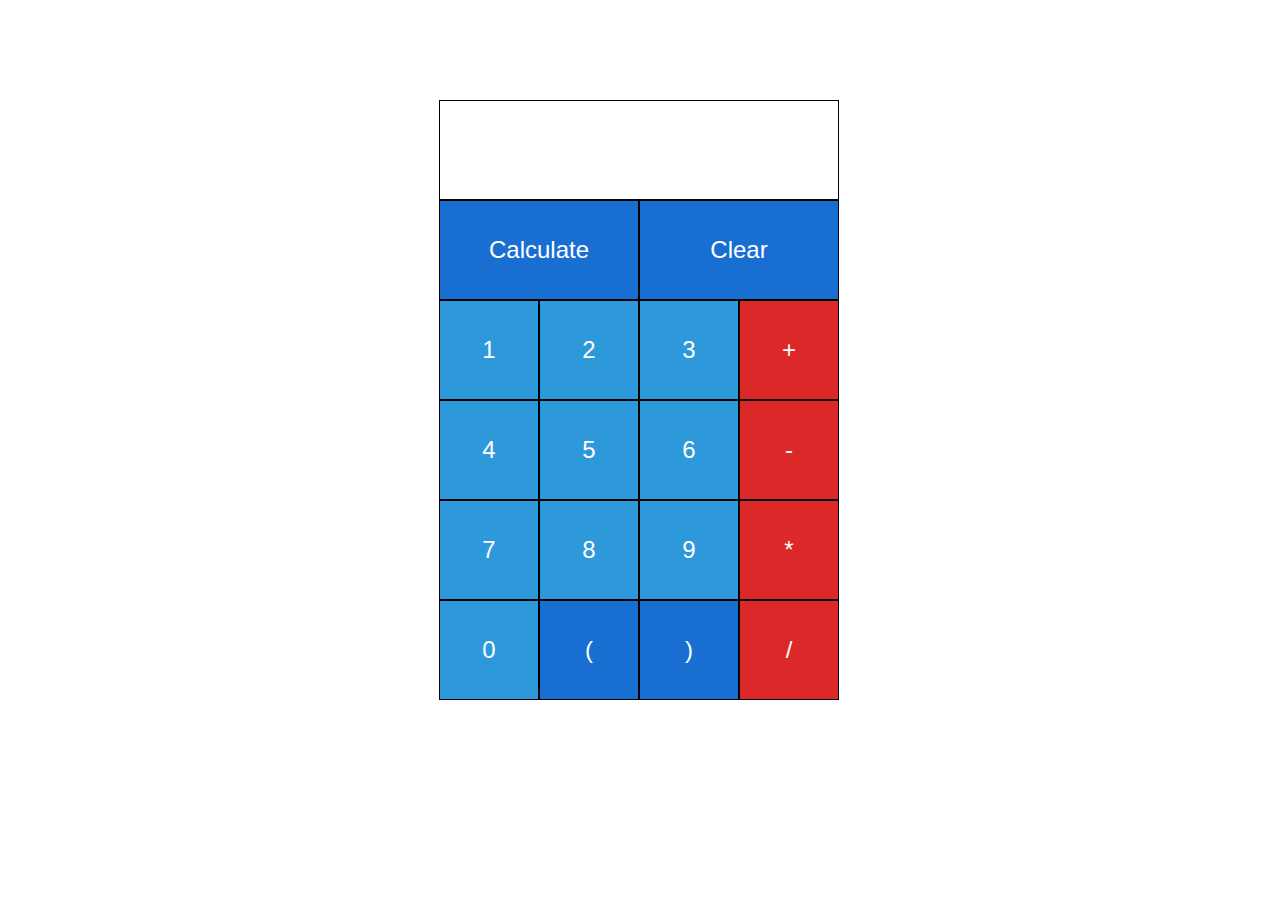
<file: Calculator/index.html>
<!DOCTYPE html>

<html>

  <head>

    <meta charset="UTF-8">

    <title>Calculator</title>

    <link rel="stylesheet" href="styles.css" type="text/css">

  </head>

  <body>   
    
    <!-- Container for the entire thing -->
    <div id="calculatorContainer">

      <!-- Input Field - 4 Wide -->
      <div id="inputField"></div>

      <button id="=Button" class="wideButton miscButton">Calculate</button>
      <button id="clearButton" class="wideButton miscButton">Clear</button>

      <!-- Row 1 -->
      <button id="1Button" class="calculatorButton numberButton">1</button>
      <button id="2Button" class="calculatorButton numberButton">2</button>
      <button id="3Button" class="calculatorButton numberButton">3</button>      
      <button id="+Button" class="calculatorButton operatorButton">+</button>
      
      <!-- Row 2 -->
      
      <button id="4Button" class="calculatorButton numberButton">4</button>
      <button id="5Button" class="calculatorButton numberButton">5</button>
      <button id="6Button" class="calculatorButton numberButton">6</button>      
      <button id="-Button" class="calculatorButton operatorButton">-</button>
      
      
      <!-- Row 3 -->
      <button id="7Button" class="calculatorButton numberButton">7</button>
      <button id="8Button" class="calculatorButton numberButton">8</button>
      <button id="9Button" class="calculatorButton numberButton">9</button>      
      <button id="*Button" class="calculatorButton operatorButton">*</button>

      <!-- Row 4 -->
      <button id="0Button" class="calculatorButton numberButton">0</button>      
      <button id="(Button" class="calculatorButton miscButton">(</button>
      <button id=")Button" class="calculatorButton miscButton">)</button>
      <button id="/Button" class="calculatorButton operatorButton">/</button>     

    </div>

    <!-- Comes at the end so the JS can reference actual elements -->
    <script src="calculator.js"></script> 
    
  </body>

</html>
</file>
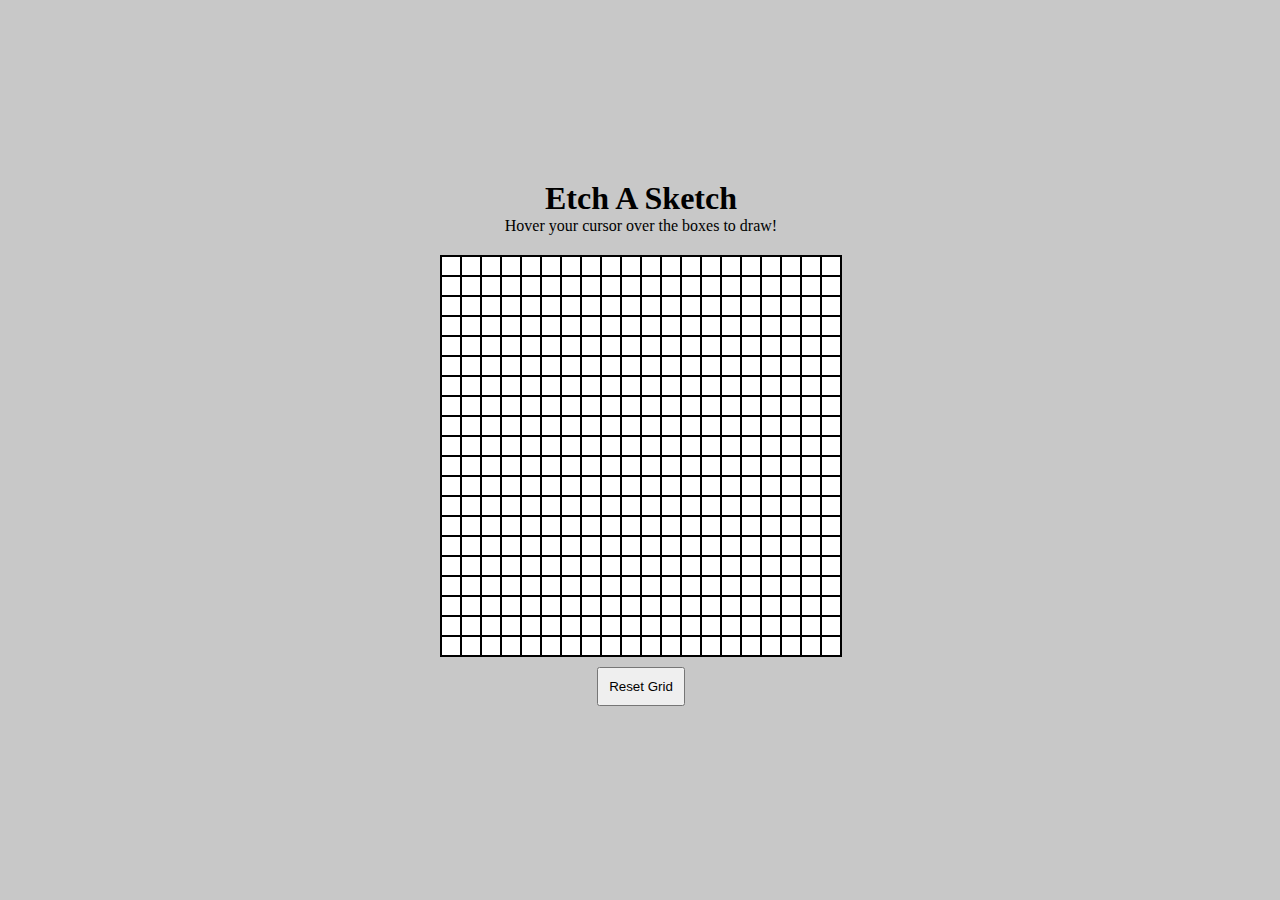
<file: EtchASketch/index.html>
<!DOCTYPE html>

<html>
  <head>

    <meta charset="UTF-8">

    <title>title</title>

    <link rel="stylesheet" href="styles.css" type="text/css">

  </head>

  <!-- Really just a base for all the canvas stuff, nothing special -->
  <body>

    <div id="contentContainer">

        <h1>Etch A Sketch</h1>
        <p style="margin-bottom: 20px">Hover your cursor over the boxes to draw!</p>

        <!-- Inside this is where all the magic happens -->
        <div id="canvas"></div>

        <button id="resetButton">Reset Grid</button>

    </div>
    

    <!-- Run after the canvas and stuff is generated -->
    <script src="canvas.js"></script>
    
  </body>

</html>
</file>
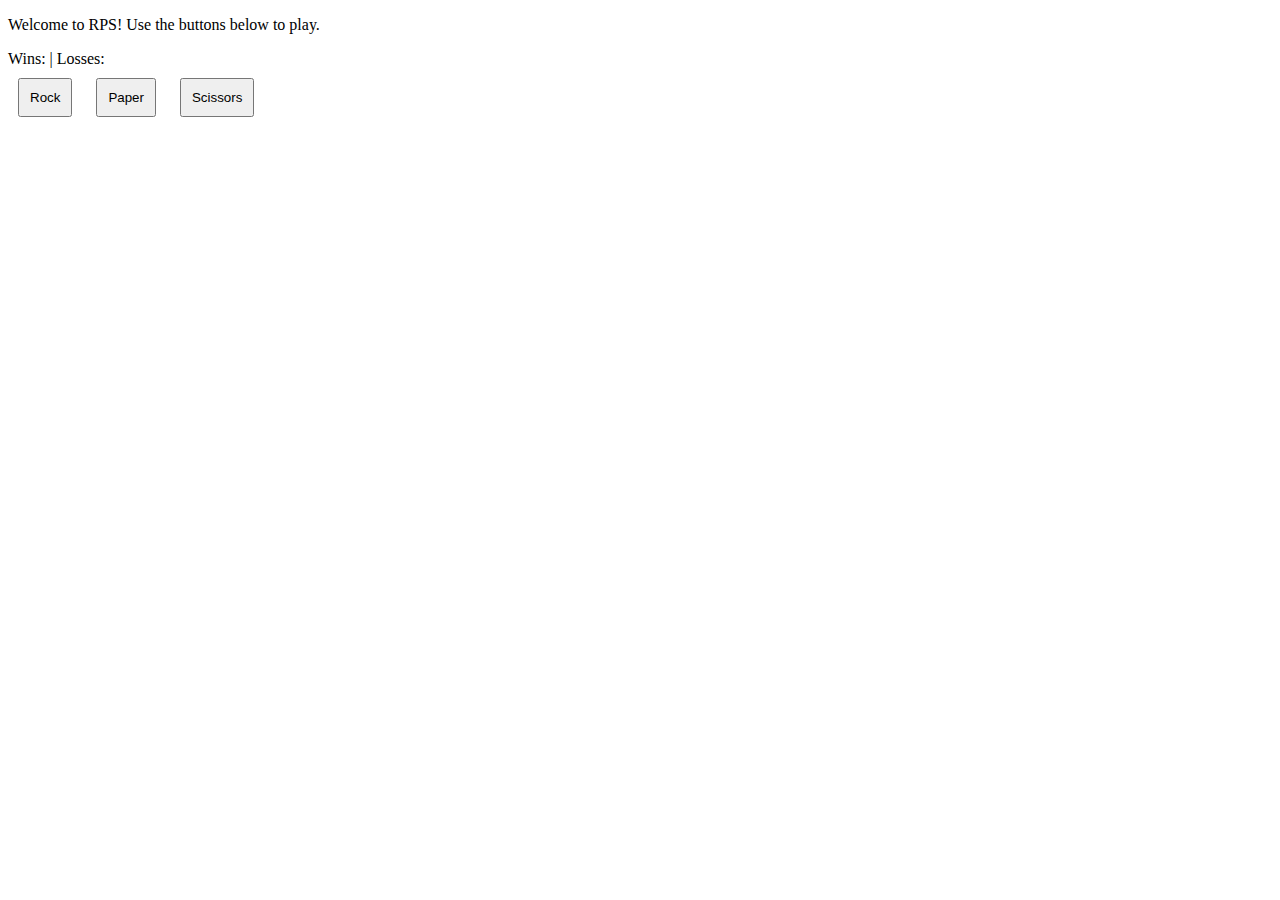
<file: RockPaperScissors/index.html>
<!DOCTYPE html>

<html>
  <head>

    <meta charset="UTF-8">

    <title>title</title>

    <link rel="stylesheet" href="styles.css" type="text/css">

  </head>

  <body>

    <script src="rps.js"></script>

    <!-- Text so the user knows what's up -->
    <p id="gameOutput">Welcome to RPS! Use the buttons below to play.</p>

    <span>Wins: </span><span id="wins"></span><span> | </span>
    <span>Losses: </span><span id="losses"></span> <br>     

    <button id="rockButton" onclick="rock()">Rock</button>
    <button id="paperButton" onclick="paper()">Paper</button>
    <button id="scissorsButton" onclick="scissors()">Scissors</button>

    <!-- Handles all the rps behavior -->
    
    
  </body>

</html>
</file>
<file: Calculator/styles.css>
*
{
    padding: 0;
    margin: 0;

    box-sizing: border-box;
}

#inputField
{
    width: 400px;
    height: 100px;

    min-width: 400px;
    min-height: 100px;

    padding: 25px;
    float: left;

    border: 1px black solid;
}

#calculatorContainer
{   
    width: 402px;
    height: 600px;

    margin: auto;
    margin-top: 100px;

    overflow: auto;
}

.calculatorButton
{
    width: 100px;
    height: 100px;

    min-width: 100px;
    min-height: 100px;    

    float: left;
    
    color: white;
    font-size: 24px;
    border: 1px black solid;
}

.wideButton
{
    width: 200px;
    height: 100px;

    min-width: 200px;
    min-height: 1px;

    float: left;

    color: white;
    font-size: 24px;

    border: 1px black solid;
}

/* Literally just coloring and stuff so the webpage doesn't look (as) bad */
.numberButton 
{
    background-color: rgb(45, 152, 218);
}

.operatorButton
{
    background-color: rgb(220, 40, 40);
}

.miscButton
{
    background-color: rgb(25, 110, 210);
}
</file>
<file: EtchASketch/styles.css>
*
{
    box-sizing: border-box;

    padding: 0;
    margin: 0;

    text-align: center;
}

body
{
    background: rgb(200, 200, 200);
}

#contentContainer
{
    position: absolute;
    top: 20%;

    /* Todo - Do this more intuitively */
    /* Subtracts half of the canvas width away so it's centered */
    left: calc(50% - 200px);
}

#canvas
{
    /* The extra two pixels are to account for the border... 
        this is kinda a quirk of using border-box */
    width: 402px;
    height: 402px;

    border: 1px black solid;

    margin: 0 auto;
}

.gridBox
{

    float: left;
    width: 20px;
    height: 20px;

    /* Don't need to worry about this making it > 20px b/c I'm 
        using box-sizing: border-box */
    border: 1px black solid;

    
}

.gridBoxHovered
{
    color: white;
}

#resetButton
{
    padding: 10px;
    margin-top: 10px;
}
</file>
<file: RockPaperScissors/styles.css>
button 
{
    display: inline-block;
    padding: 10px;
    margin: 10px;
}
</file>
